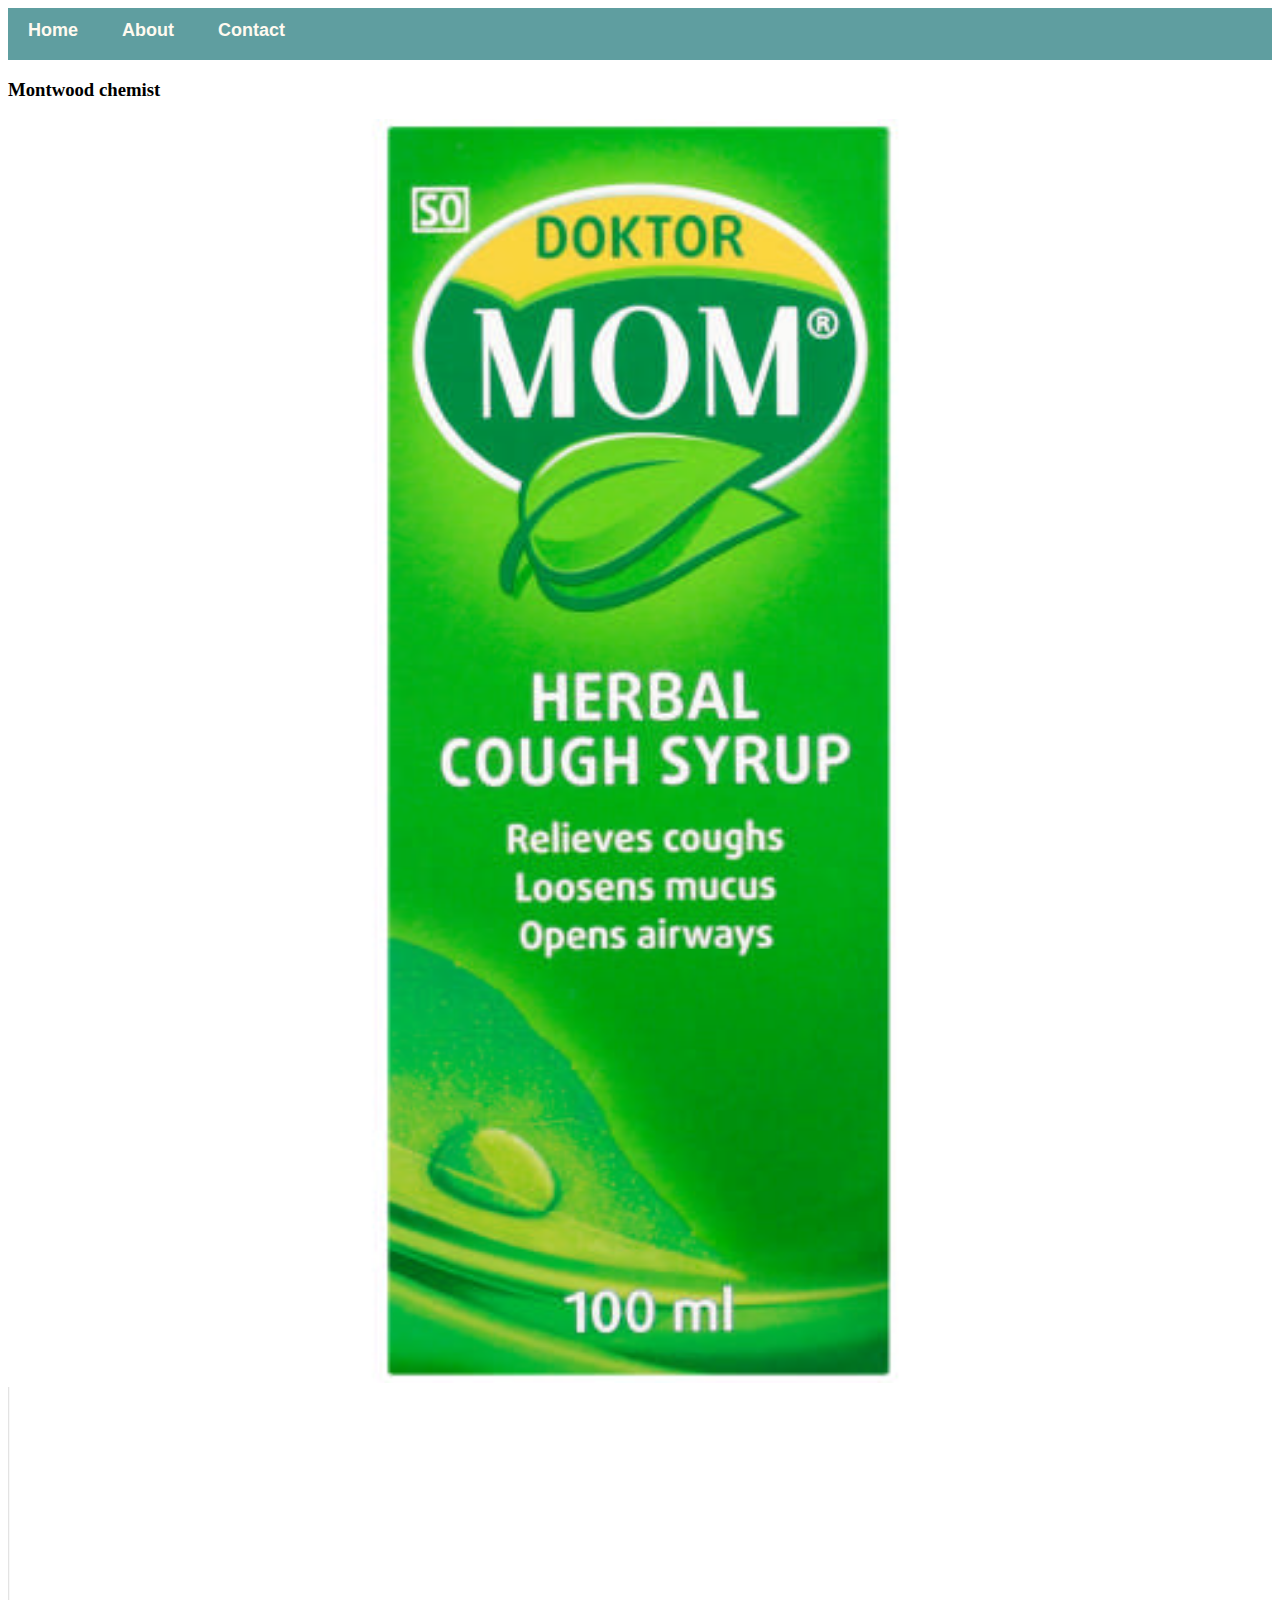
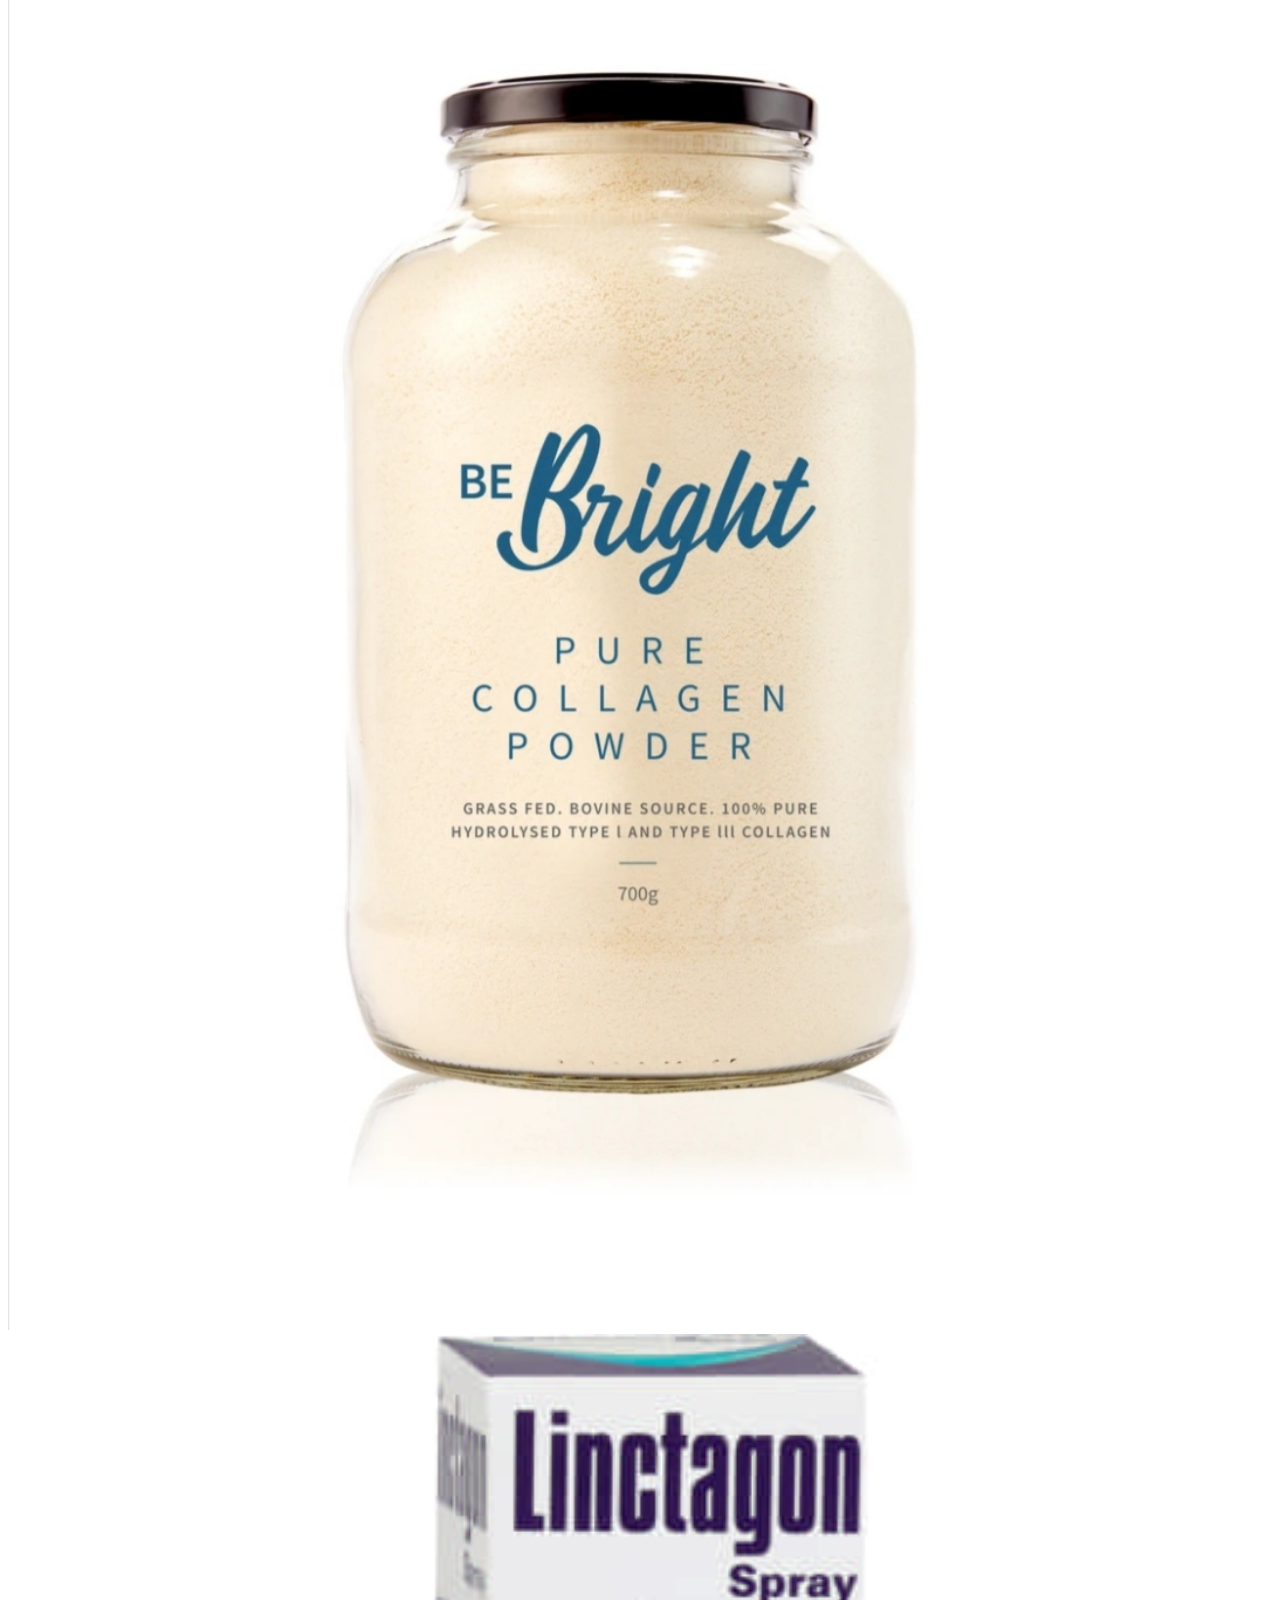
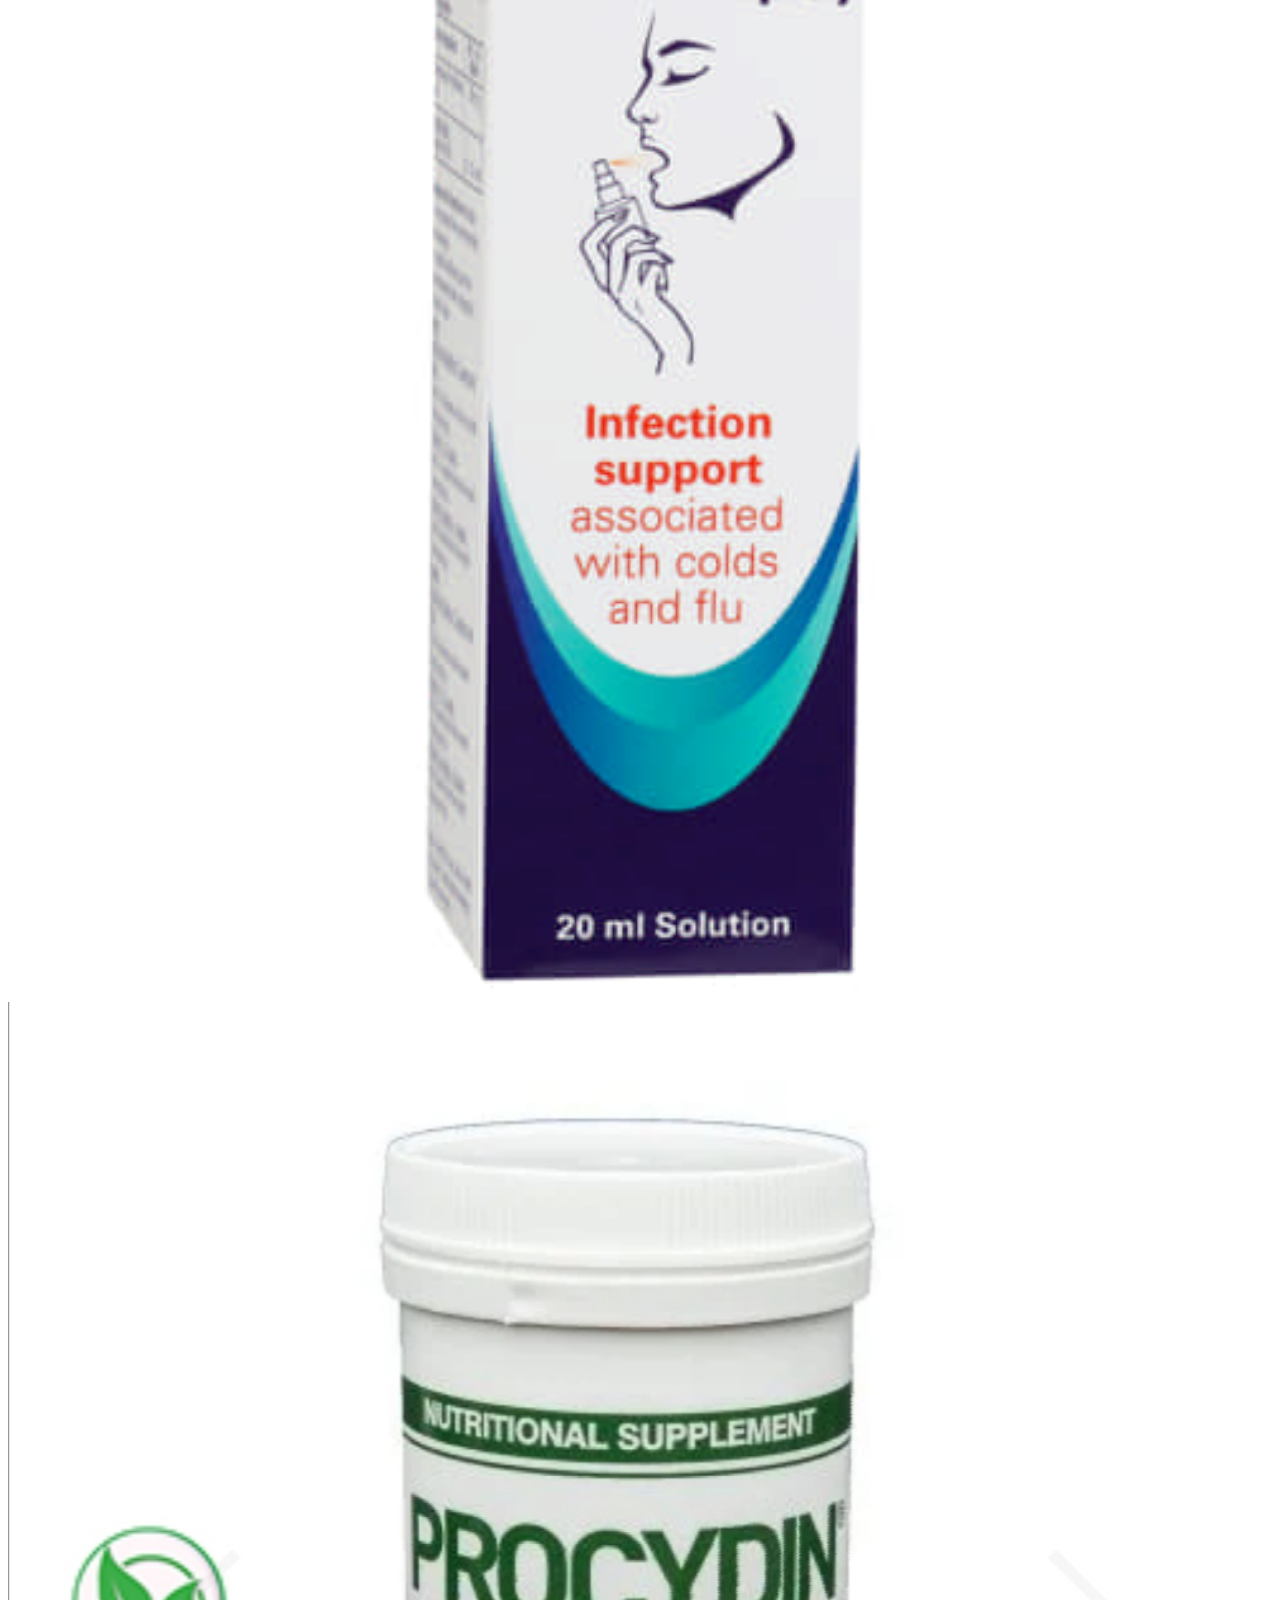
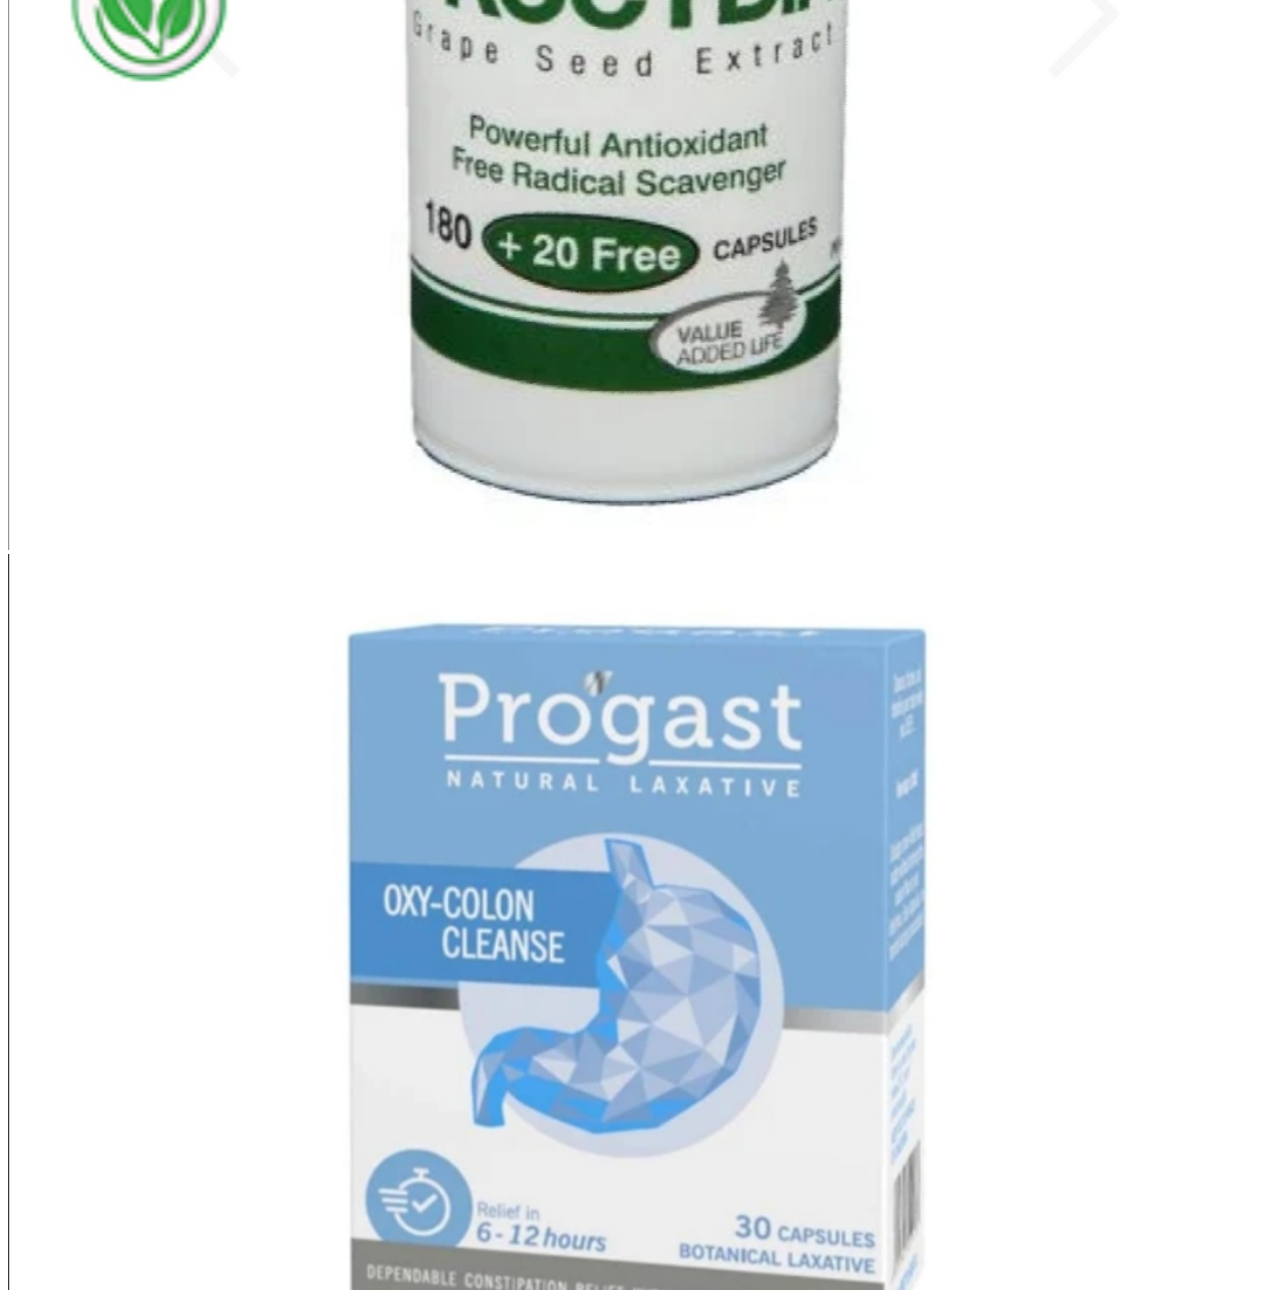
<file: index.html>
<!DOCTYPE html>
<html>
    <head>
        <link rel="stylesheet" href="style.css">
    </head>
    <body>
        <div id="menu">
            <a href="index.html">Home</a>
            <a href="about.html">About</a>
            <a href="contact.html">Contact</a>
        </div>
        <h3>Montwood chemist</h3>
        <div class="gallery">
            <a href="S1.html"><img src="images2/download%20(7).jpg" /></a>
            <a href="S2.html"><img src="images2/Screenshot_2.jpg" /></a>
            <a href="S3.html"><img src="images2/download%20(8).jpg" /></a>
            <a href="S4.html"><img src="images2/Screenshot_4.jpg" /></a>
            <a href="S5.html"><img src="images2/Screenshot_5.jpg" /></a>
        </div>
    </body>
</html>
</file>
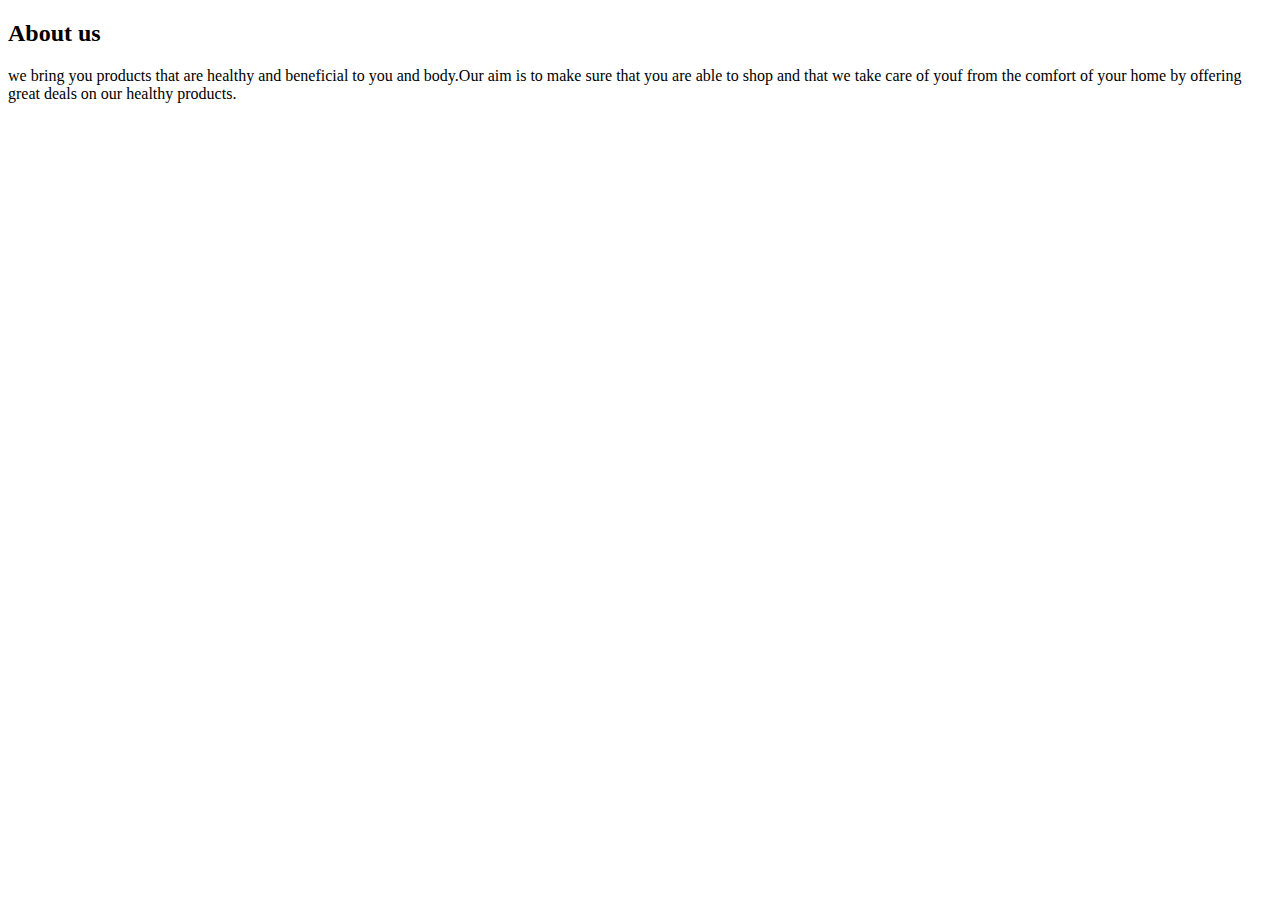
<file: about.html>
<!DOCTYPE html>
<html>
    <head>
        <link rel="stylesheet" href="style.css" >
    </head>
    <body>
        <h2>About us</h2>
        <p> we bring you products that are healthy and  beneficial to you and body.Our aim is to make sure that you are able to shop and that we take care of youf from the comfort of your home by offering great deals on our healthy products. </p>
        
    </body>
</html>
</file>
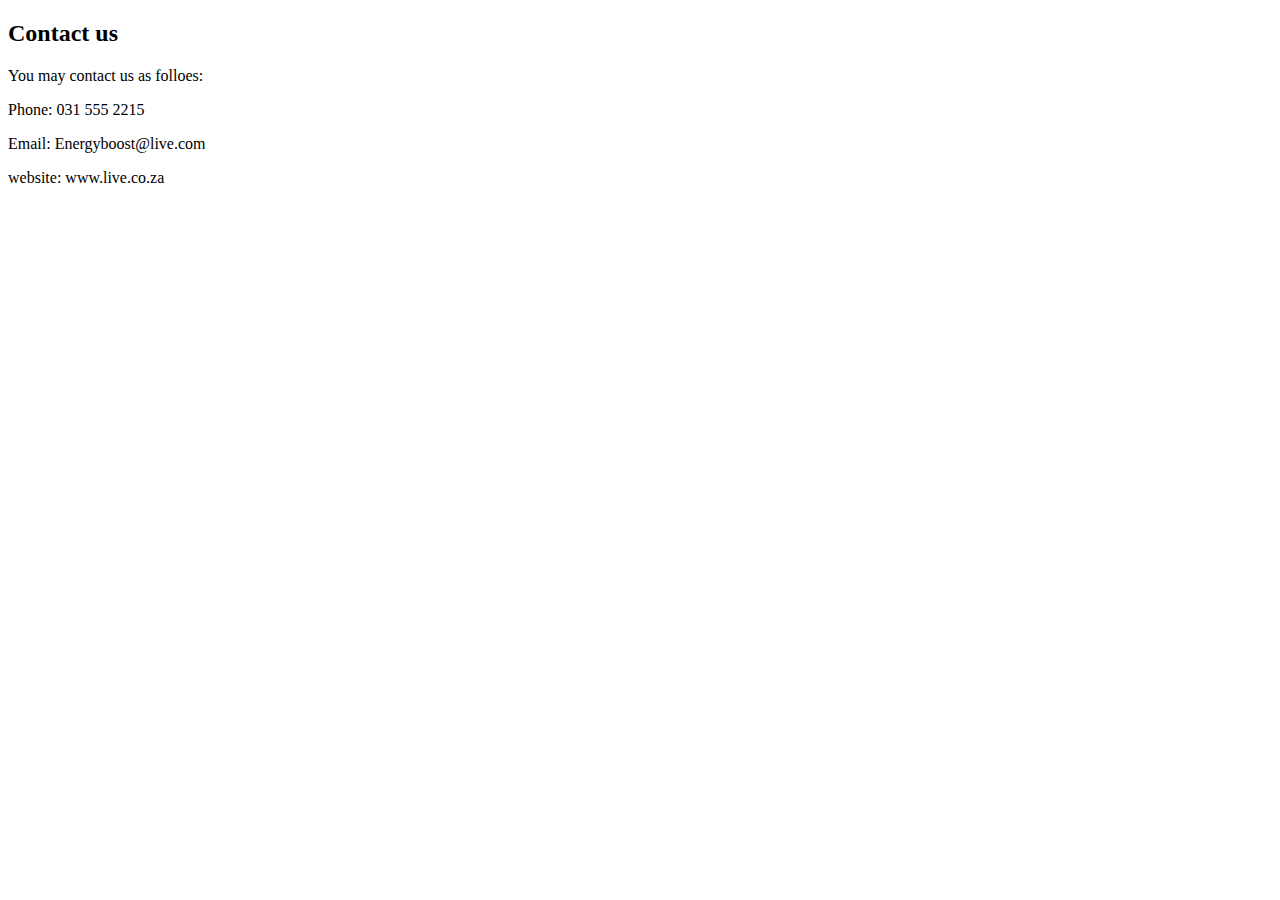
<file: contact.html>
<!DOCTYPE html>
<html>
    <head>
        <link rel="stylesheet" href="style.css" >
    </head>
    <body>
        <h2>Contact us</h2>
        <p>You may contact us as folloes:</p>
        <p>Phone: 031 555 2215</p>
        <P>Email: Energyboost@live.com</P>
        <p>website: www.live.co.za</p>
    </body>
</html>
</file>
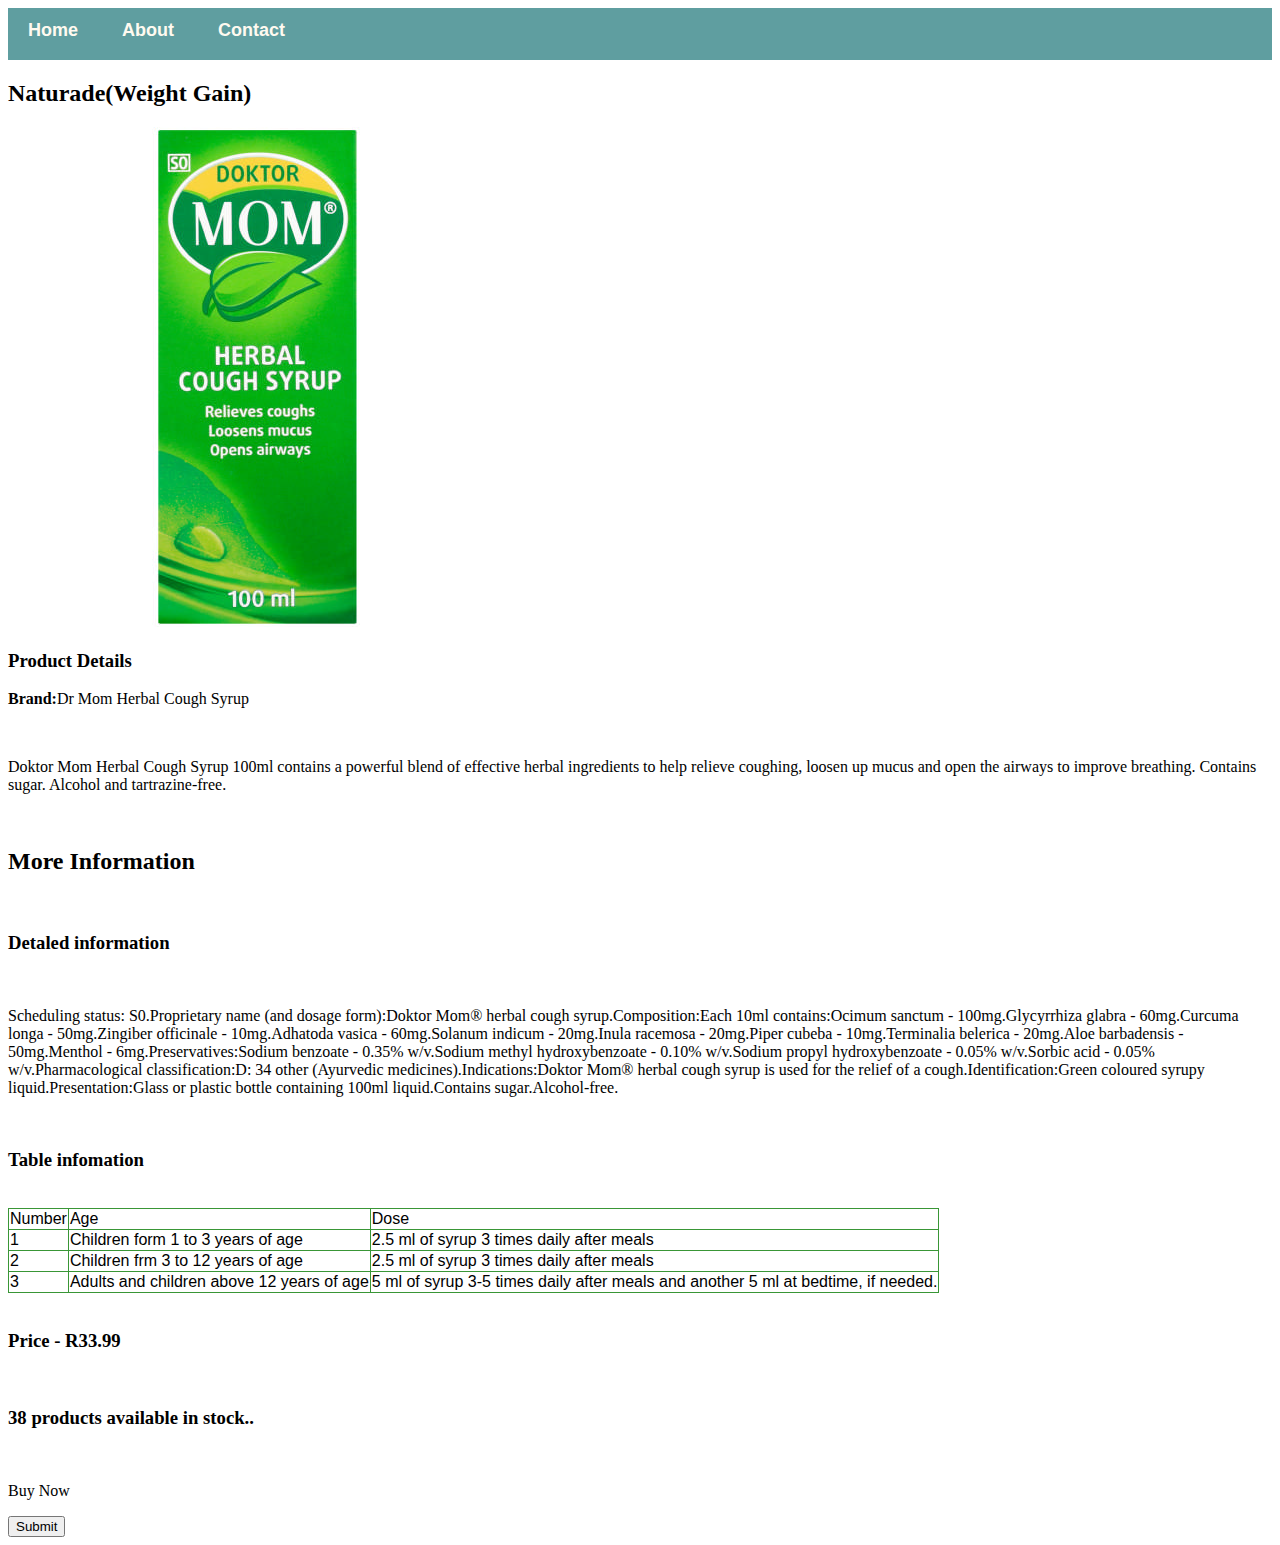
<file: S1.html>
<!DOCTYPE html>
<html>
    <head>
        <link rel="stylesheet" href="style.css" >
    </head>
    <body>
         <div id="menu">
            <a href="index.html">Home</a>
            <a href="about.html">About</a>
            <a href="contact.html">Contact</a>
        </div>
        <h2>Naturade(Weight Gain)</h2>
        <div class="galley">
            <img src="images2/download%20(7).jpg" />
        </div>
        <h3>Product Details</h3>
        <p><b>Brand:</b>Dr Mom
Herbal Cough Syrup </p>
        <br/>
        <p> Doktor Mom Herbal Cough Syrup 100ml contains a powerful blend of effective herbal ingredients to help relieve coughing, loosen up mucus and open the airways to improve breathing. Contains sugar. Alcohol and tartrazine-free.</p>
        <br/>
        <h2>More Information</h2>
        <br/>
        <h3>Detaled information</h3>
        <br/>
        <p>Scheduling status: S0.Proprietary name (and dosage form):Doktor Mom® herbal cough syrup.Composition:Each 10ml contains:Ocimum sanctum - 100mg.Glycyrrhiza glabra - 60mg.Curcuma longa - 50mg.Zingiber officinale - 10mg.Adhatoda vasica - 60mg.Solanum indicum - 20mg.Inula racemosa - 20mg.Piper cubeba - 10mg.Terminalia belerica - 20mg.Aloe barbadensis - 50mg.Menthol - 6mg.Preservatives:Sodium benzoate - 0.35% w/v.Sodium methyl hydroxybenzoate - 0.10% w/v.Sodium propyl hydroxybenzoate - 0.05% w/v.Sorbic acid - 0.05% w/v.Pharmacological classification:D: 34 other (Ayurvedic medicines).Indications:Doktor Mom® herbal cough syrup is used for the relief of a cough.Identification:Green coloured syrupy liquid.Presentation:Glass or plastic bottle containing 100ml liquid.Contains sugar.Alcohol-free.</p>
        <br/>
         <h3>Table infomation</h3> 
        <br/>
        <table border="1">
            <tr>
                <td>Number</td>
                <td>Age</td>
                <td>Dose</td>
            </tr>
            <tr>
                <td>1</td>
                <td>Children form 1 to 3 years of age</td>
                <td>2.5 ml of syrup 3 times daily after meals</td>
            </tr>
            <tr>
                <td>2</td>
                <td>Children frm 3 to 12 years of age</td>
                <td>2.5 ml of syrup 3 times daily after meals</td>
            </tr>
            <tr>
                <td>3</td>
                <td>Adults and children above 12 years of age</td>
                <td>5 ml of syrup 3-5 times daily after meals and another 5 ml at bedtime, if needed.</td>
             </tr>
        </table>
        <br/>
        <h3>Price - R33.99</h3>
        <br/>
        <h3>38 products available in stock..</h3>
        <br/>
        <p>Buy Now</p><input type="submit">
    </body>
</html>
</file>
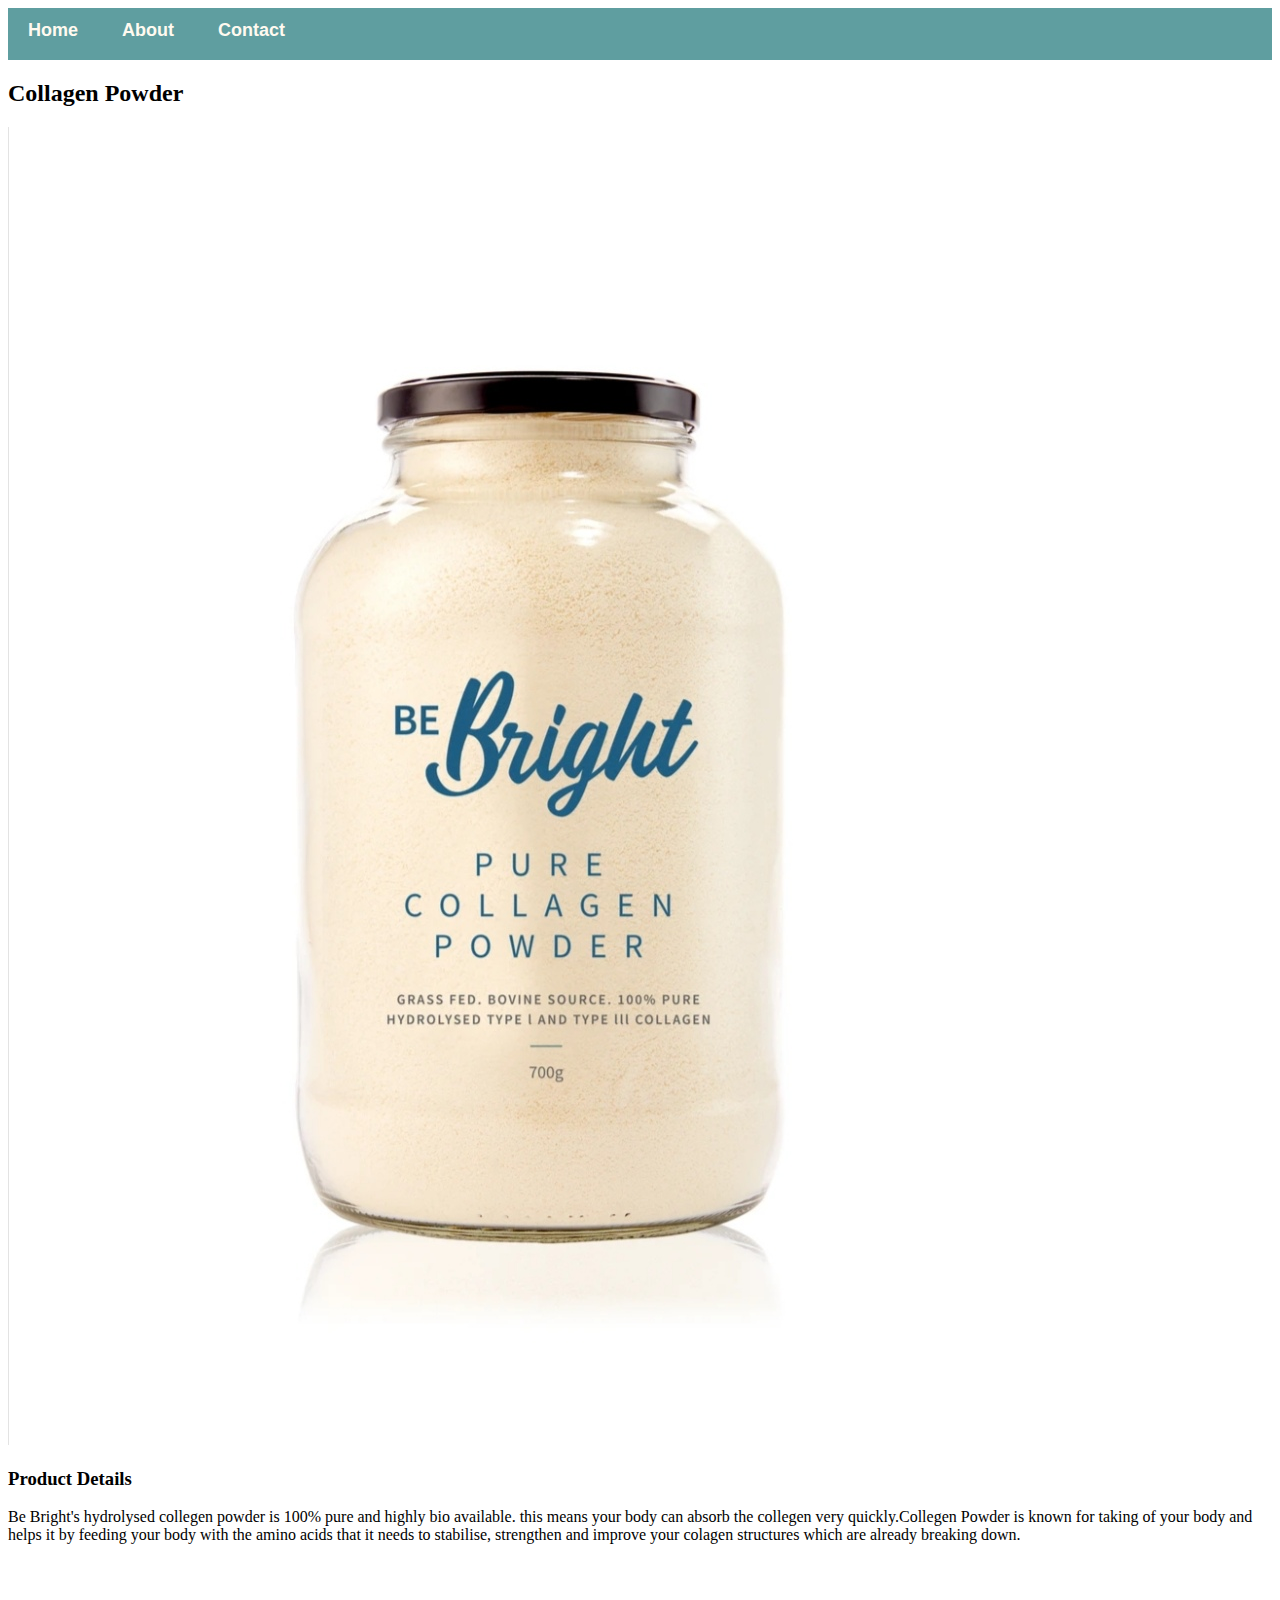
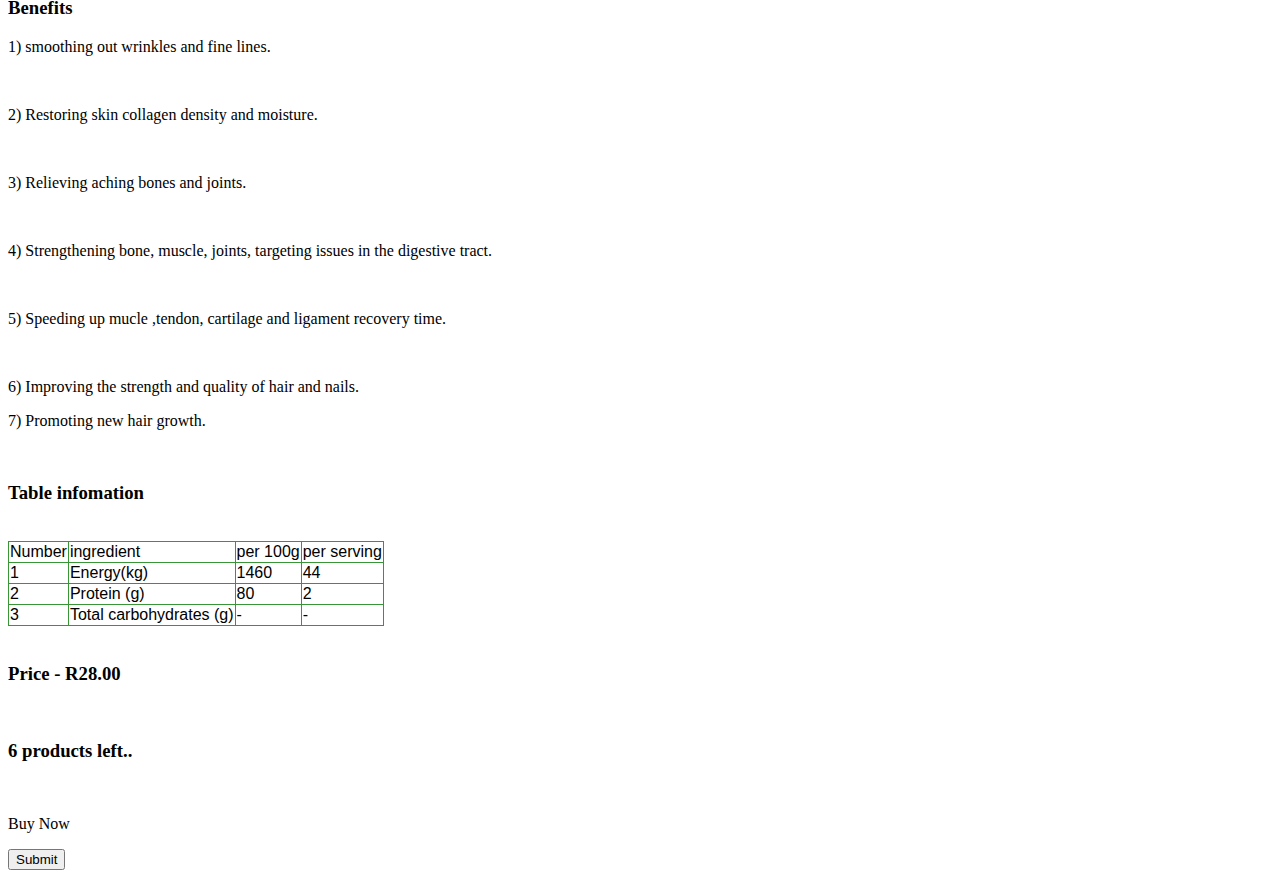
<file: S2.html>
<!DOCTYPE html>
<html>
    <head>
        <link rel="stylesheet" href="style.css" >
    </head>
    <body>
         <div id="menu">
            <a href="index.html">Home</a>
            <a href="about.html">About</a>
            <a href="contact.html">Contact</a>
        </div>
        <h2>Collagen Powder</h2>
        <div class="galley">
            <img src="images2/Screenshot_2.jpg" />
        <br/>
         </div>
        <h3>Product Details</h3>
        <p>Be Bright's hydrolysed collegen powder is 100% pure and highly bio available. this means your body can absorb the collegen very quickly.Collegen Powder is known for taking of your body and helps it by feeding your body with the amino acids that it needs to stabilise, strengthen and improve your colagen structures which are already breaking down.</p>
        <br/>
        <h3> Benefits</h3>
        <p>1) smoothing out wrinkles and fine lines.</p>
        <br/>
        <p>2) Restoring skin collagen density and moisture.</p>
        <br/>
        <p>3) Relieving aching bones and joints.</p>
        <br/>
        <P>4) Strengthening bone, muscle, joints, targeting issues in the digestive tract.</P>
        <br/>
        <p>5) Speeding up mucle ,tendon, cartilage and ligament recovery time.</p>
        <br/>
        <p>6) Improving the strength and quality of hair and nails.
        <br/>
        <p>7) Promoting new hair growth.</p>
         <br/>
         <h3>Table infomation</h3> 
        <br/>
        <table border="1">
            <tr>
                <td>Number</td>
                <td>ingredient</td>
                <td>per 100g</td>
                <td>per serving</td>
            </tr>
            <tr>
                <td>1</td>
                <td>Energy(kg)</td>
                <td>1460</td>
                <td>44</td>
            </tr>
            <tr>
                <td>2</td>
                <td>Protein (g)</td>
                <td>80</td>
                <td>2</td>
            </tr>
            <tr>
                <td>3</td>
                <td>Total carbohydrates (g)</td>
                <td>-</td>
                <td>-</td>
             </tr>
        </table>
        <br/>
        <h3>Price - R28.00</h3>
        <br/>
        <h3> 6 products left..</h3>
        <br/>
        <p>Buy Now</p><input type="submit">
    </body>
</html>
</file>
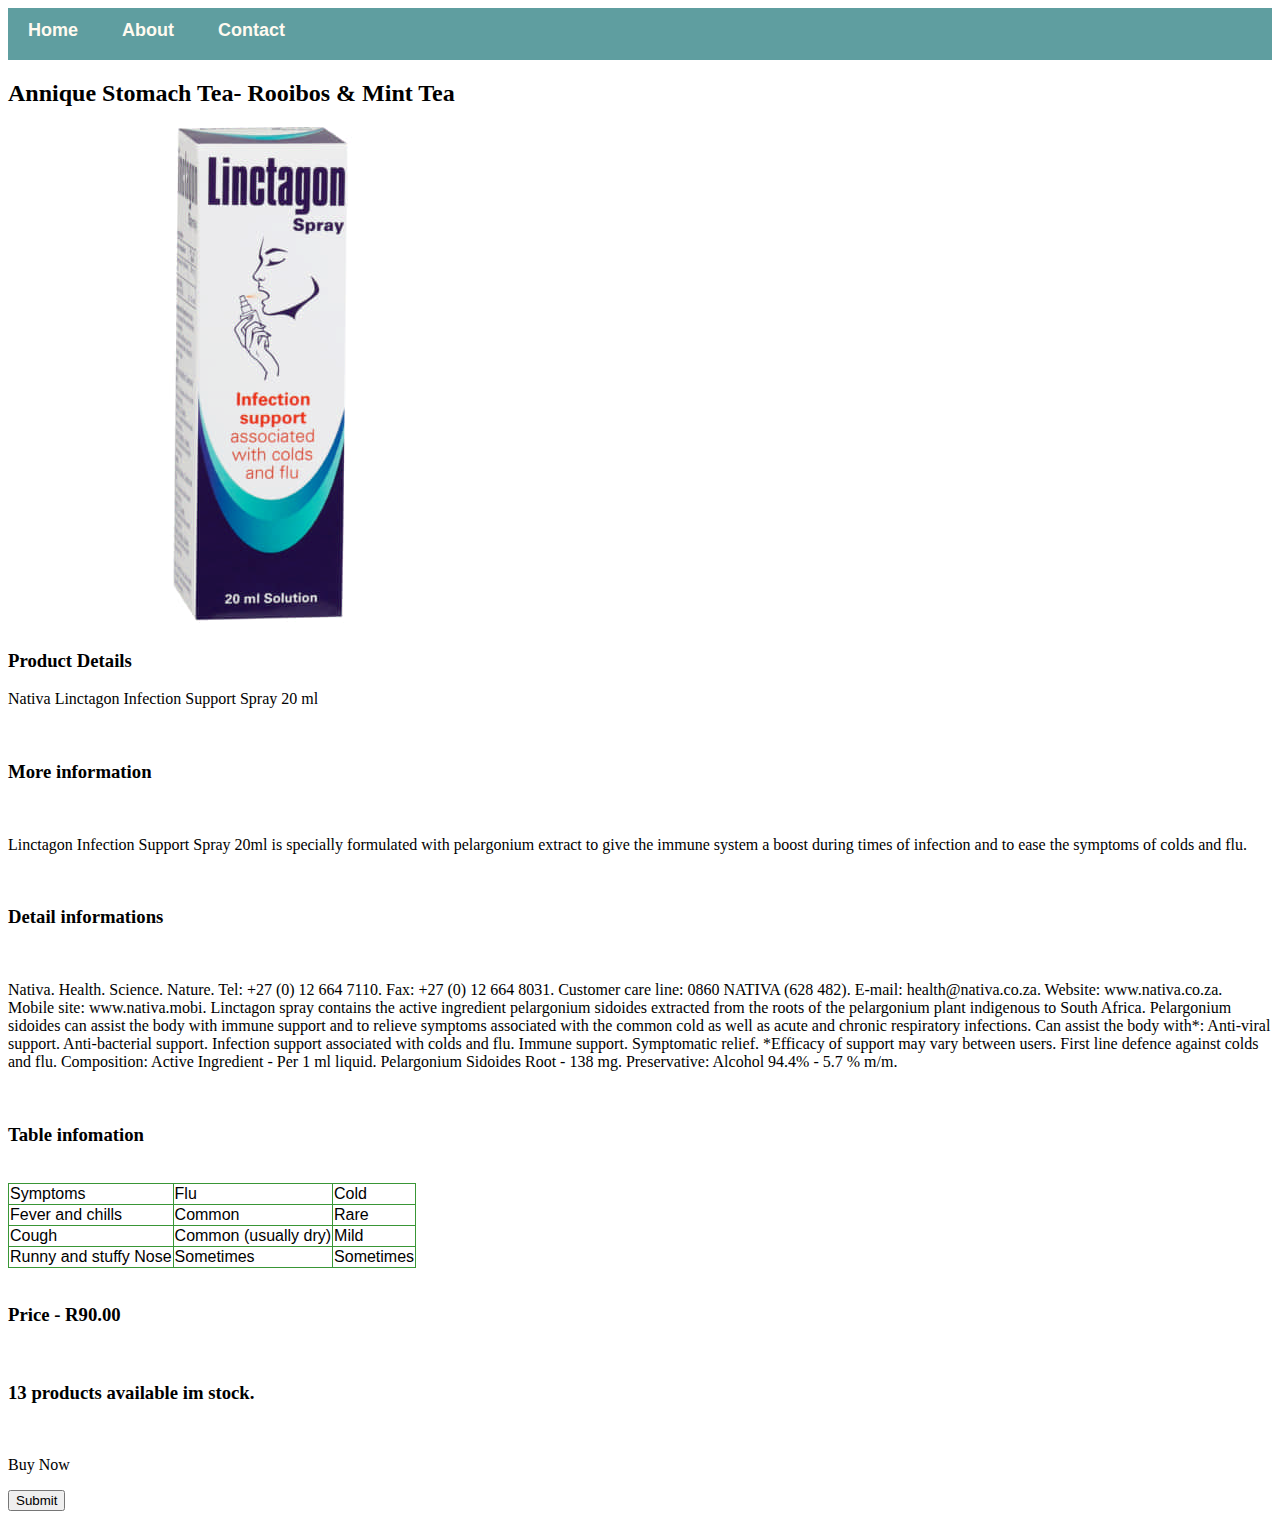
<file: S3.html>
<!DOCTYPE html>
<html>
    <head>
        <link rel="stylesheet" href="style.css" >
    </head>
    <body>
         <div id="menu">
            <a href="index.html">Home</a>
            <a href="about.html">About</a>
            <a href="contact.html">Contact</a>
        </div>
        <h2>Annique Stomach Tea- Rooibos & Mint Tea </h2>
        <div class="galley">
            <img src="images2/download%20(8).jpg" />
        <br/>
         </div>
        <h3>Product Details</h3>
        <p>Nativa Linctagon Infection Support Spray 20 ml</p>
        <br/>
        <h3>More information</h3>
        <br/>
        <p>Linctagon Infection Support Spray 20ml is specially formulated with pelargonium extract to give the immune system a boost during times of infection and to ease the symptoms of colds and flu.</p>
        <br/>
        <h3>Detail informations</h3>
        <br/>
        <p>Nativa. Health. Science. Nature. Tel: +27 (0) 12 664 7110. Fax: +27 (0) 12 664 8031. Customer care line: 0860 NATIVA (628 482). E-mail: health@nativa.co.za. Website: www.nativa.co.za. Mobile site: www.nativa.mobi. Linctagon spray contains the active ingredient pelargonium sidoides extracted from the roots of the pelargonium plant indigenous to South Africa. Pelargonium sidoides can assist the body with immune support and to relieve symptoms associated with the common cold as well as acute and chronic respiratory infections. Can assist the body with*: Anti-viral support. Anti-bacterial support. Infection support associated with colds and flu. Immune support. Symptomatic relief. *Efficacy of support may vary between users. First line defence against colds and flu. Composition: Active Ingredient - Per 1 ml liquid. Pelargonium Sidoides Root - 138 mg. Preservative: Alcohol 94.4% - 5.7 % m/m.</p>
         <br/>
         <h3>Table infomation</h3> 
        <br/>
        <table border="1">
            <tr>
                <td>Symptoms</td>
                <td>Flu</td>
                <td>Cold</td>
            </tr>
            <tr>
                <td>Fever and chills</td>
                <td>Common</td>
                <td>Rare</td>
            </tr>
            <tr>
                <td>Cough</td>
                <td>Common (usually dry)</td>
                <td>Mild</td>
            </tr>
            <tr>
                <td>Runny and stuffy Nose</td>
                <td>Sometimes</td>
                <td>Sometimes</td>
             </tr>
        </table>
        <br/>
        <h3>Price - R90.00</h3>
        <br/>
        <h3> 13  products available im stock.</h3>
        <br/>
        <p>Buy Now</p><input type="submit">
    </body>
</html>
</file>
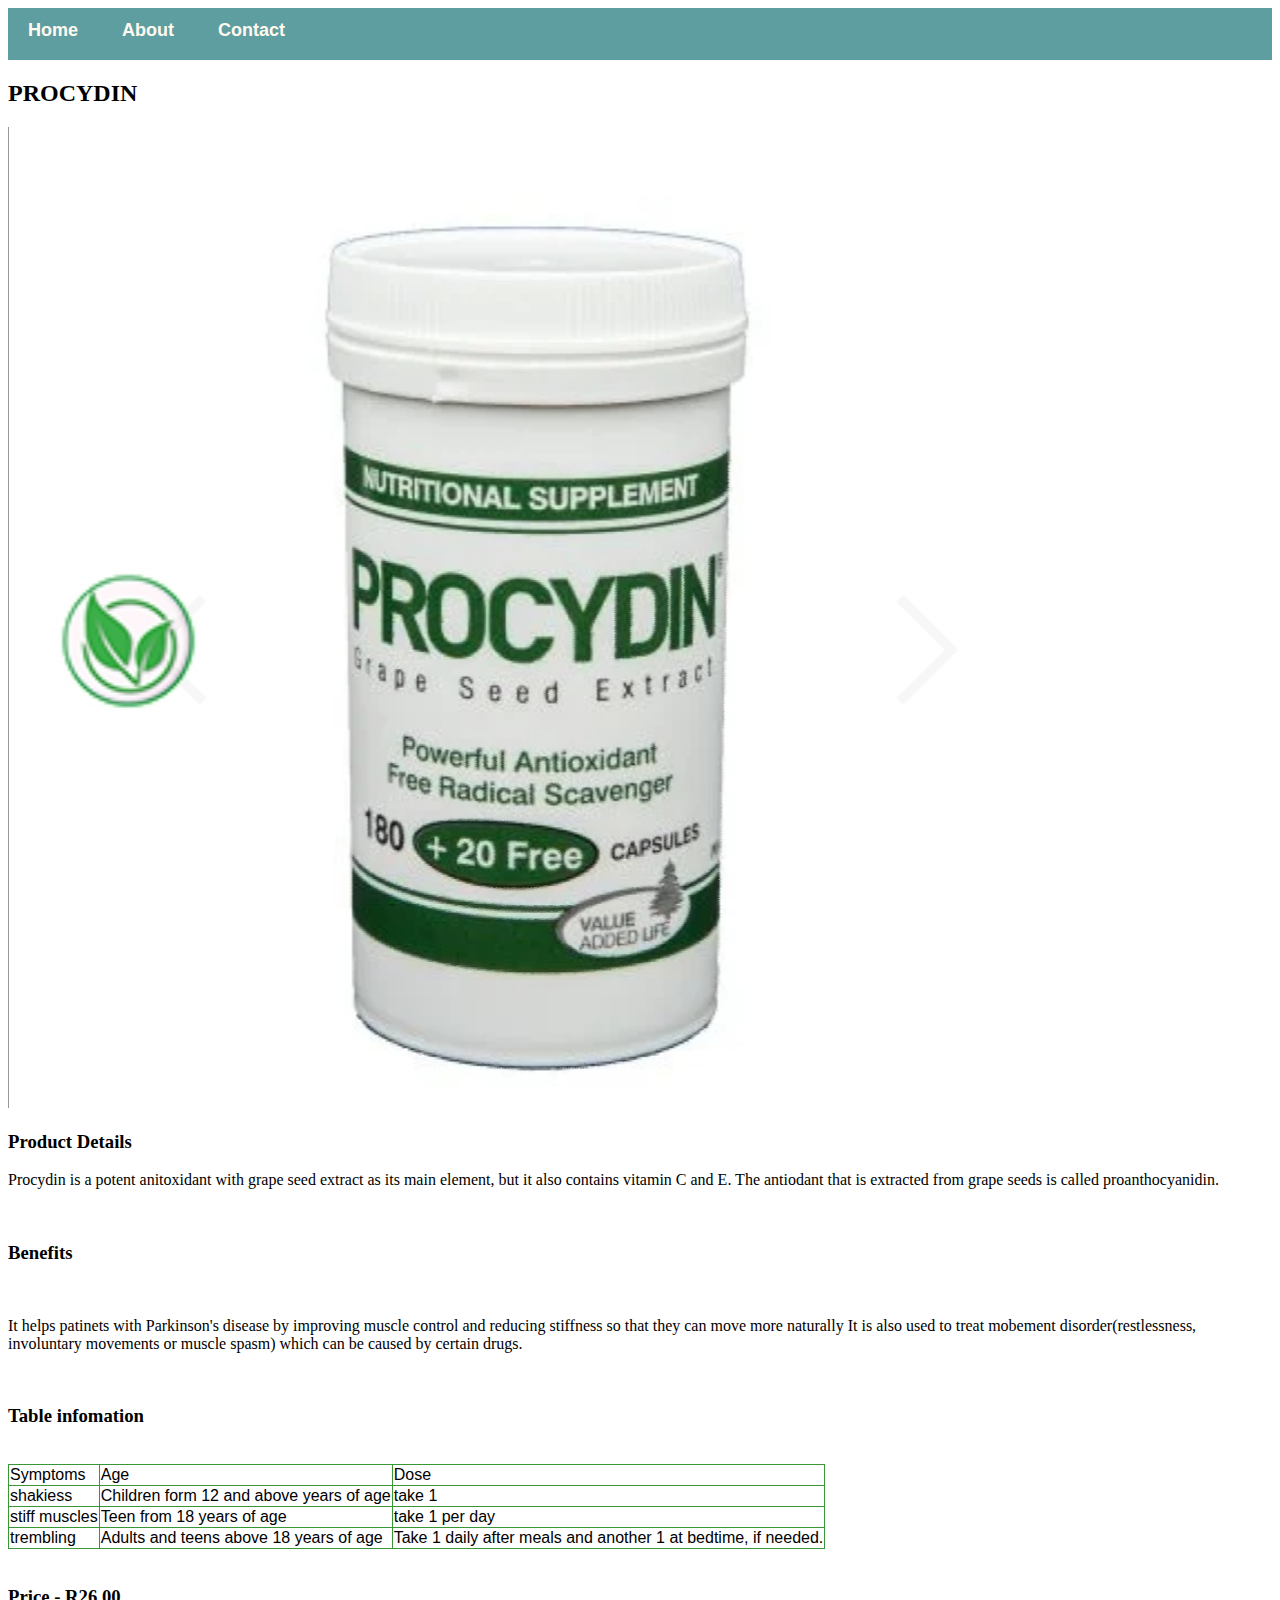
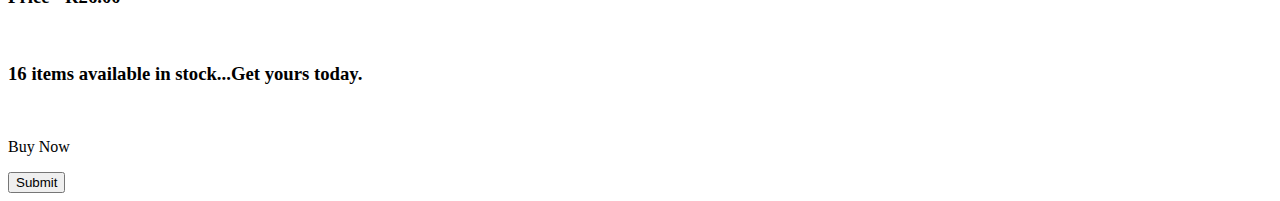
<file: S4.html>
<!DOCTYPE html>
<html>
    <head>
        <link rel="stylesheet" href="style.css" >
    </head>
    <body>
         <div id="menu">
            <a href="index.html">Home</a>
            <a href="about.html">About</a>
            <a href="contact.html">Contact</a>
        </div>
        <h2>PROCYDIN</h2>
        <div class="galley">
            <img src="images2/Screenshot_4.jpg" />
        <br/>
         </div>
        <h3>Product Details</h3>
        <p>Procydin is a potent anitoxidant with grape seed extract as its main element, but it also contains vitamin C and E. The antiodant that is extracted from grape seeds is called proanthocyanidin.</p>
        <br/>
        <h3>Benefits</h3>
        <br/>
        <p>It helps patinets with Parkinson's disease by improving muscle control and reducing stiffness so that they can move more naturally It is also used to treat mobement disorder(restlessness, involuntary movements or muscle spasm) which can be caused by certain drugs.</p>
         <br/>
         <h3>Table infomation</h3> 
        <br/>
        <table border="1">
            <tr>
                <td>Symptoms</td>
                <td>Age</td>
                <td>Dose</td>
            </tr>
            <tr>
                <td>shakiess</td>
                <td>Children form 12 and above years of age</td>
                <td>take 1</td>
            </tr>
            <tr>
                <td>stiff muscles</td>
                <td>Teen from  18 years of age</td>
                <td>take 1 per day</td>
            </tr>
            <tr>
                <td>trembling</td>
                <td>Adults and teens above 18  years of age</td>
                <td>Take 1 daily after meals and another 1 at bedtime, if needed.</td>
             </tr>
        </table>
        <br/>
        <h3>Price - R26.00</h3>
        <br/>
        <h3> 16 items available in stock...Get yours today.</h3>
        <br/>
        <p>Buy Now</p><input type="submit">
    </body>
</html>
</file>
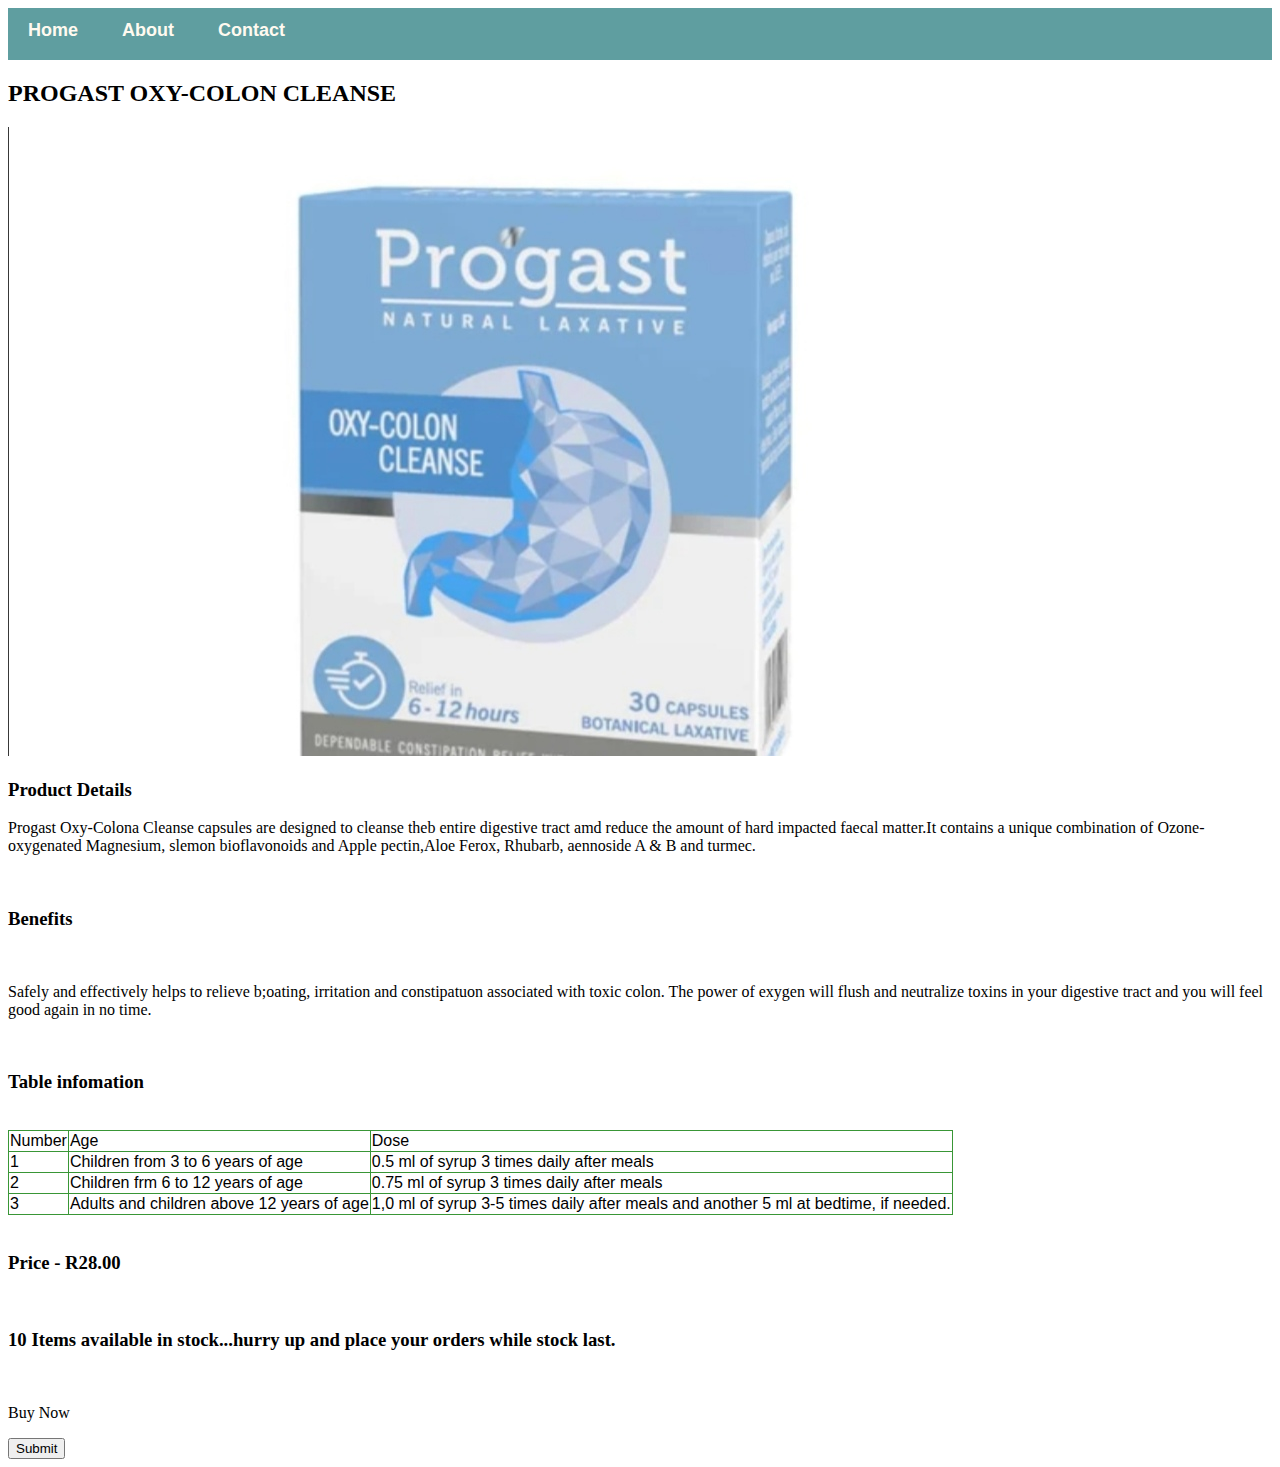
<file: S5.html>
<!DOCTYPE html>
<html>
    <head>
        <link rel="stylesheet" href="style.css" >
    </head>
    <body>
         <div id="menu">
            <a href="index.html">Home</a>
            <a href="about.html">About</a>
            <a href="contact.html">Contact</a>
        </div>
        <h2>PROGAST OXY-COLON CLEANSE</h2>
        <div class="galley">
            <img src="images2/Screenshot_5.jpg" />
        <br/>
        </div>
        <h3>Product Details</h3>
        <p>Progast Oxy-Colona Cleanse capsules are designed to cleanse theb entire digestive tract amd reduce the amount of hard impacted faecal matter.It contains  a unique combination of Ozone-oxygenated Magnesium, slemon bioflavonoids and Apple pectin,Aloe Ferox, Rhubarb, aennoside A & B and turmec.</p>
        <br/>
        <h3>Benefits</h3>
        <br/>
        <p>Safely and effectively helps to relieve b;oating, irritation and constipatuon associated with toxic colon. The power of exygen will flush and neutralize toxins in your digestive tract and you will feel good again in no time.</p>
         <br/>
         <h3>Table infomation</h3> 
        <br/>
        <table border="1">
            <tr>
                <td>Number</td>
                <td>Age</td>
                <td>Dose</td>
            </tr>
            <tr>
                <td>1</td>
                <td>Children from 3 to 6 years of age</td>
                <td>0.5 ml of syrup 3 times daily after meals</td>
            </tr>
            <tr>
                <td>2</td>
                <td>Children frm 6 to 12 years of age</td>
                <td>0.75 ml of syrup 3 times daily after meals</td>
            </tr>
            <tr>
                <td>3</td>
                <td>Adults and children above 12 years of age</td>
                <td>1,0 ml of syrup 3-5 times daily after meals and another 5 ml at bedtime, if needed.</td>
             </tr>
        </table>
        <br/>
        <h3>Price - R28.00</h3>
        <br/>
        <h3> 10 Items available in stock...hurry up and place your orders while stock last.</h3>
        <br/>
        <p>Buy Now</p><input type="submit">
    </body>
</html>
</file>
<file: style.css>
.gallery img{
    width: 100%;
}

h2{
    color: black;
}

p{
    color: black;
}

h4{
    color: black;
}

#menu{
    width: 100%;
    height: 40px;
    background-color:cadetblue;
    padding-top: 12px;
}

#menu a{
    color: floralwhite;
    font-family: Helvetica, sans-serif;
    font-size: 18px;
    text-decoration: none;
    font-weight: 800;
    
    padding-left: 20px;
    padding-right: 20px;
}

#menu a:hover{
    color: black;
}

table{
    font-family: Helvetica, sans-serif;
    border-collapse: collapse;
    border-width: 1px;
    border-style: solid;
    border-color: #399636;
}

th{
    font-weight: 800;
    background-color: #399636;
    color: white;
}
</file>
